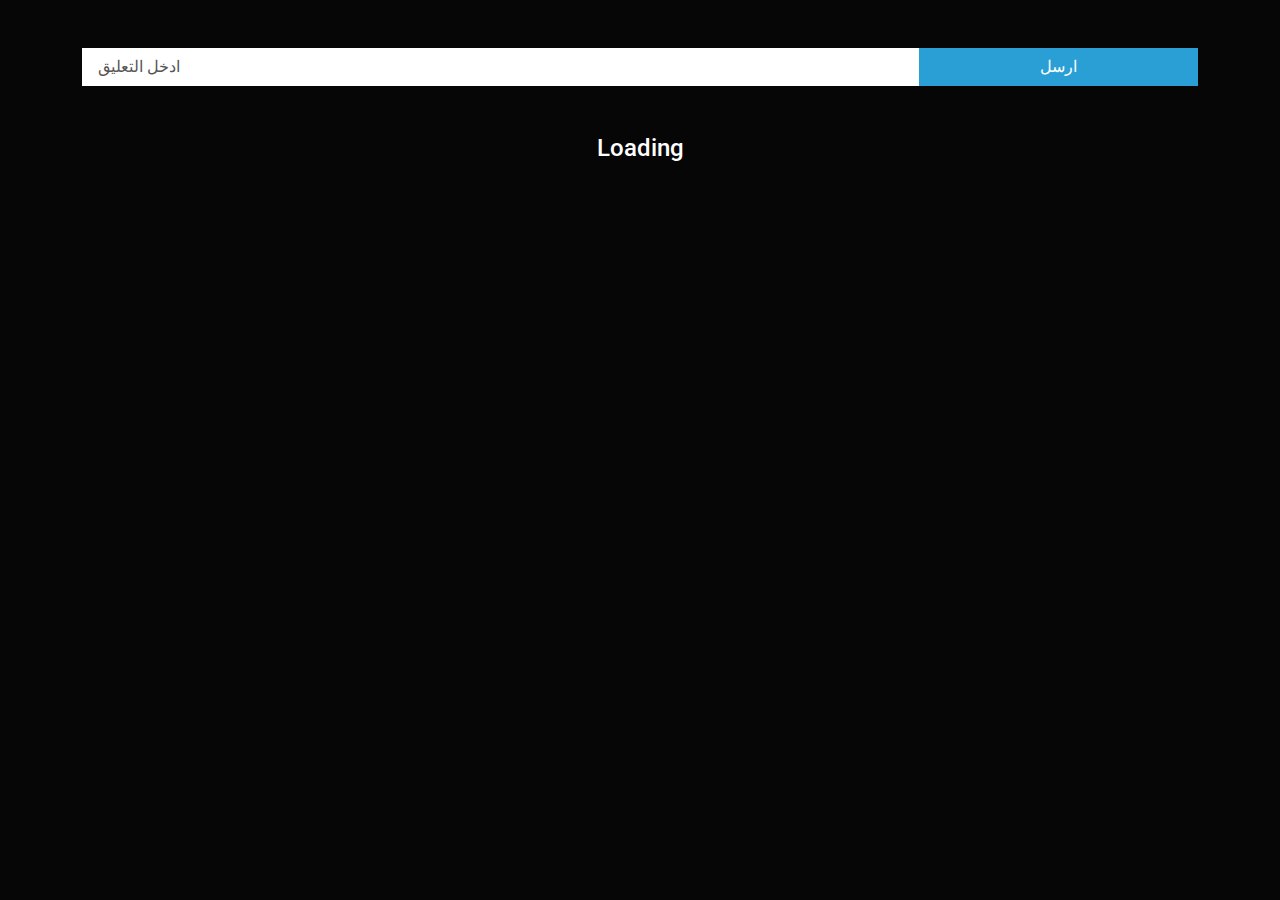
<file: comments.html>
<!DOCTYPE html>
<html>

<head>
    <title>
        التعليقات
    </title>

    <link href="https://cdn.jsdelivr.net/npm/bootstrap@5.2.3/dist/css/bootstrap.min.css" rel="stylesheet" integrity="sha384-rbsA2VBKQhggwzxH7pPCaAqO46MgnOM80zW1RWuH61DGLwZJEdK2Kadq2F9CUG65" crossorigin="anonymous">
    <link rel="stylesheet" href="css/bootstrap.css">
    <meta content="width=device-width, initial-scale=1" name="viewport" />
    <script src="https://ajax.googleapis.com/ajax/libs/jquery/3.6.1/jquery.min.js"></script>    

<style>
    html {
        scroll-behavior: smooth;
    }

    p {
        color: white;
    }

    .square {
        border-radius: 0px;
    }
</style>

<script>
    function postComment() {
        let content = document.getElementById("inp").value;
        $.ajax ({
            url: 'https://rra5400.azurewebsites.net/Main/PostComment',
            data: {
                content: content
            },
            success: function(msg) {
                window.location.reload();
            }
        });
    }

    window.onload = function() {
        $.ajax ({
            type: 'GET',
            url: 'https://rra5400.azurewebsites.net/Main/GetComments',
            success: function(response) {
                document.getElementById("commentsList").innerHTML = '<hr class="thicc-hr mt-5">'
                response.reverse().forEach(comment => {
                    document.getElementById("commentsList").innerHTML += `
                        <div class="mt-3 mx-3">
                            <div class="row text-start">
                                <span>
                                    Anonymous
                                </span>
                                <span>
                                    ${comment.createdDateTime}
                                </span>
                            </div>
                            <div class="row text-end text-white" id="comment${comment.id}">
                                
                            </div>
                        </div>
                        <hr class="thicc-hr mt-2">
                    `;

                    document.getElementById(`comment${comment.id}`).innerText = comment.content;
                });
            }
        });
    }
</script>

</head>

<body class="container" dir="rtl">

    <div class="row mt-5">
        <div class="input-group" dir="ltr">
            <input id="inp" type="text" class="form-control w-75 square" placeholder="ادخل التعليق">
            <a class="btn btn-primary form-control w-25 square" onclick="postComment();">ارسل</a>
        </div>
    </div>

    <div id="commentsList">
        <h5 class="text-center mt-5">Loading</h5>

    </div>

</body>

</html>
</file>
